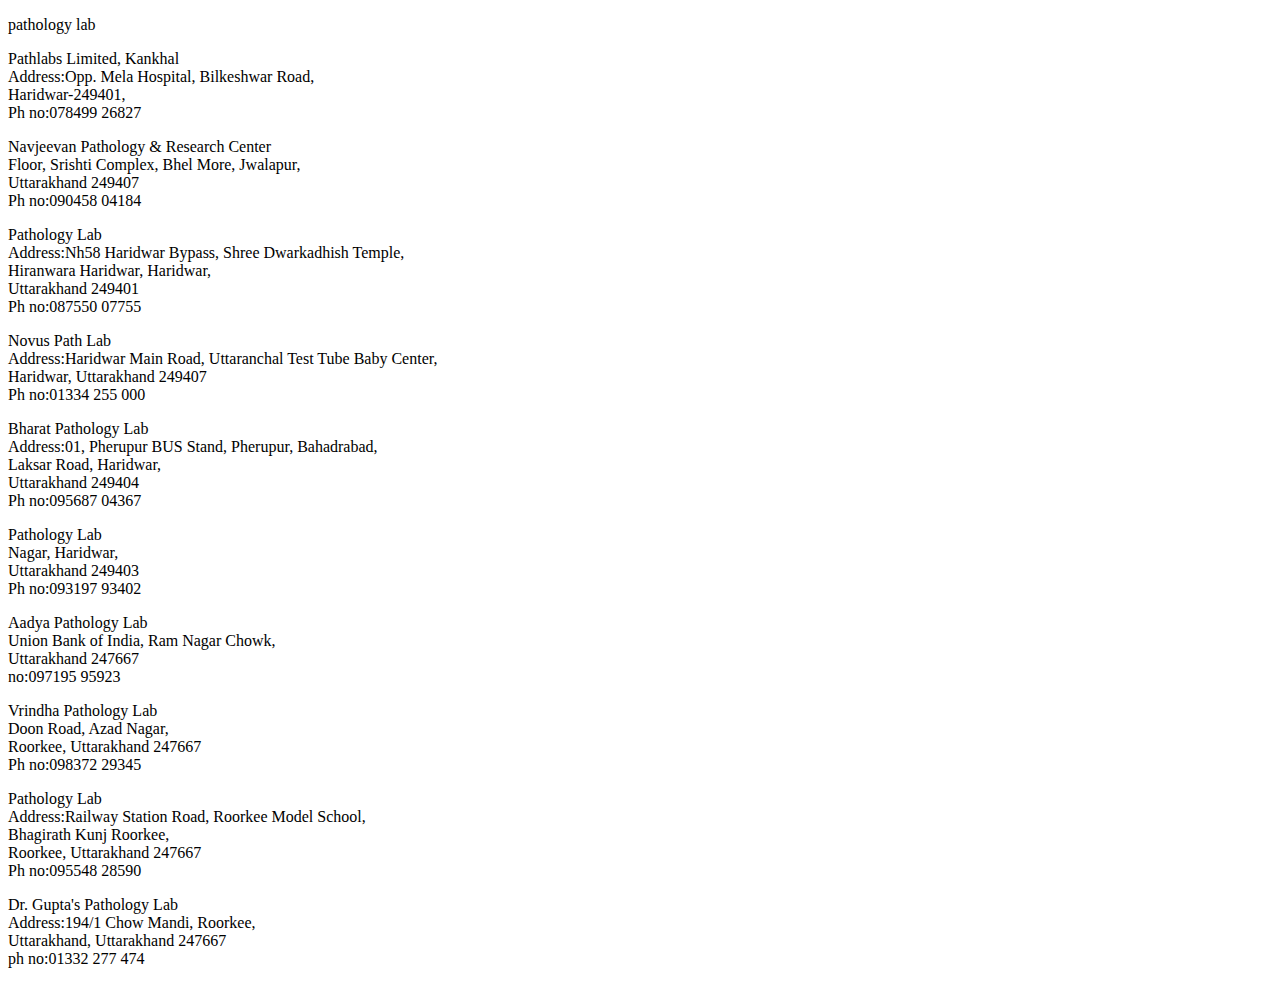
<file: web/d3.html>
<!DOCTYPE html>
<html lang="en">
<head>
    <meta charset="UTF-8">
    <meta http-equiv="X-UA-Compatible" content="IE=edge">
    <meta name="viewport" content="width=device-width, initial-scale=1.0">
    <title>document title </title>
</head>
<body>
    
    <p class="section text-bigg">pathology lab</p>
    <p class="section tax-smalll"></p>

     <p ><li> Pathlabs Limited, Kankhal</li>
     <li> Address:Opp. Mela Hospital, Bilkeshwar Road,</li><li> Haridwar-249401,</li> 
     <li> Ph no:078499 26827</li></p>
      
      
     <p><li> Navjeevan Pathology & Research Center</li>
      <li> Floor, Srishti Complex, Bhel More, Jwalapur,</li><li> Uttarakhand 249407 </li>
     <li> Ph no:090458 04184</li></p>
      
      
      <p><li> Pathology Lab</li>
      <li>Address:Nh58 Haridwar Bypass, Shree Dwarkadhish Temple,</li><li> Hiranwara Haridwar, Haridwar,</li><li> Uttarakhand 249401 </li>
    <li>  Ph no:087550 07755</p></li>
      
      
     <p> <li>Novus Path Lab</li>
     <li>
    Address:Haridwar Main Road, Uttaranchal Test Tube Baby Center,</li><li> Haridwar, Uttarakhand 249407</li>
     <li>Ph no:01334 255 000</p></li> 
      
      
     <p><li> Bharat Pathology Lab</li>
     <li>
      Address:01, Pherupur BUS Stand, Pherupur, Bahadrabad,</li><li> Laksar Road, Haridwar,</li><li> Uttarakhand 249404</li> 
      <li>Ph no:095687 04367 </p></li>
      
     <p> <li> Pathology Lab</li>
      <li> Nagar, Haridwar,</li><li> Uttarakhand 249403 </li>
     <li> Ph no:093197 93402</p></li>
      
      
     <p><li> Aadya Pathology Lab</li>
      <li> Union Bank of India, Ram Nagar Chowk,</li> <li> Uttarakhand 247667 </li>
      <li> no:097195 95923</p></li>
      
      
     <p> <li> Vrindha Pathology Lab</li>
      <li> Doon Road, Azad Nagar,</li><li> Roorkee, Uttarakhand 247667</li>
     <li> Ph no:098372 29345 </p></li>
      
      
      <p><li> Pathology Lab</li>
     <li> Address:Railway Station Road, Roorkee Model School,</li><li> Bhagirath Kunj Roorkee,</li><li> Roorkee, Uttarakhand 247667 </li>
     <li> Ph no:095548 28590</p></li>
      
      <p>

     <li> Dr. Gupta's Pathology Lab</li>
     <li> Address:194/1 Chow Mandi, Roorkee,</li><li>Uttarakhand, Uttarakhand 247667 </li> 
     <li> ph no:01332 277 474</p></li>
      
    </p>
</body>
</html>
</file>
